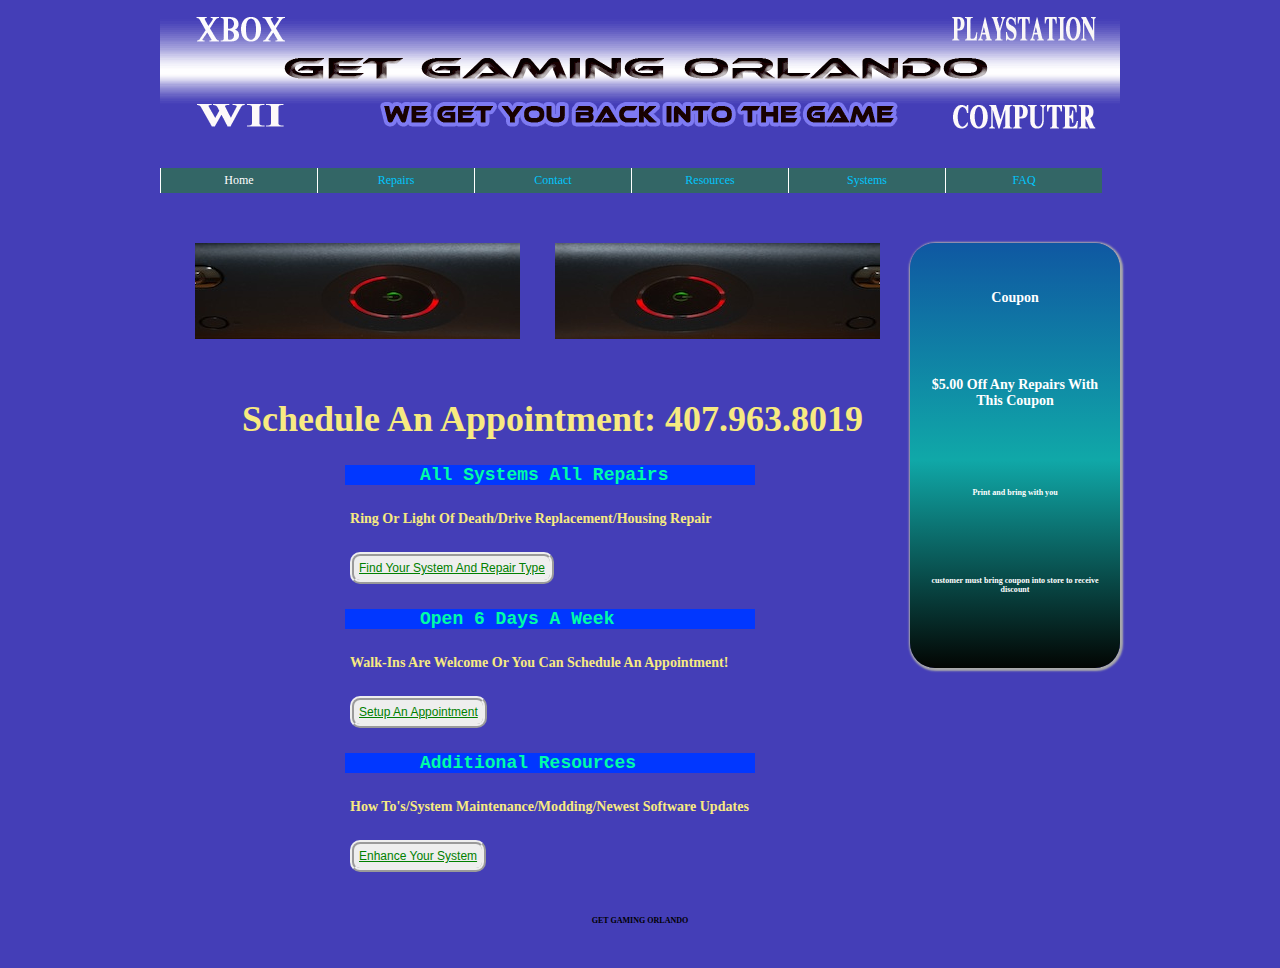
<file: index.html>
<!DOCTYPE html>
<html lang="en">
<head>
<meta charset="utf-8" />
<title>Home-Get Gaming Orlando | All Systems All Repairs</title>
<link rel="stylesheet" type="text/css" href="css/style.css" media="screen" />
<style>
	/*---nav page highlight---*/
	ul#links li a#home{
		color: white;
	}
	
	#last{		
		clear: both;
		}
</style>
<!--[if lt IE 9]>
<script src="http://html5shiv.googlecode.com/svn/trunk/html5.js"></script>
<![endif]-->

</head>

<body>
	<header>
		<h1 id="header"><a href="index.html">home</a></h1>
	</header>
	
	<nav>
		<div id=pages>
		<ul id="links">
			<li ><a id=home href="index.html">Home</a></li>
	 		<li id="repairs"><a href="repairs.html">Repairs</a></li>
	  		<li id="contact"><a href="contact.html">Contact</a></li>
			<li id="resources"><a href="resources.html">Resources</a></li>
			<li id="systems"><a href="systems.html">Systems</a></li>
			<li id="faq"><a href="faq.html">FAQ</a></li>
		</ul>
		</div>
	</nav>
	<aside>
		<div id=sidebar>
			
			<h2>Coupon</h2>
			<h2>$5.00 Off Any Repairs With This Coupon</h2>
			<h6>Print and bring with you</h6>
			<h6>customer must bring coupon into store to receive discount</h6>
		</div>
	</aside>
	<article>
		<div class=actions>
			<h1 id=left><img src="images/rr1.jpg" alt="red ring of death" title="Red Ring Of Death"/></h1>
			<h1 id=right><img src="images/rr2.jpg" alt="red ring of death" title="Red Ring Of Death"/></h1>
			<h1>Schedule An Appointment: 407.963.8019</h1>
			<h2>All Systems All Repairs</h2> 
			<h3>Ring Or Light Of Death/Drive Replacement/Housing Repair
			</h3>
			<a id=fix href="repairs.html" class="button">Find Your System And Repair Type</a>
		</div>
	
		<div class=actions>
			<h2>Open 6 Days A Week</h2> 
			<h3>Walk-Ins Are Welcome Or You Can Schedule An Appointment!
			</h3>
			<a href="contact.html" class="button">Setup An Appointment</a>
		</div>
		<div class=actions>
			<h2>Additional Resources</h2> 
			<h3>How To's/System Maintenance/Modding/Newest Software Updates
			</h3>
			<a href="resources.html" class="button">Enhance Your System</a>
		</div>
	</article>
	
	
	<footer>
		<div id=last>
		
		<h6>GET GAMING ORLANDO</h6>
		</div>
	</footer>
</body>
</html>
</file>
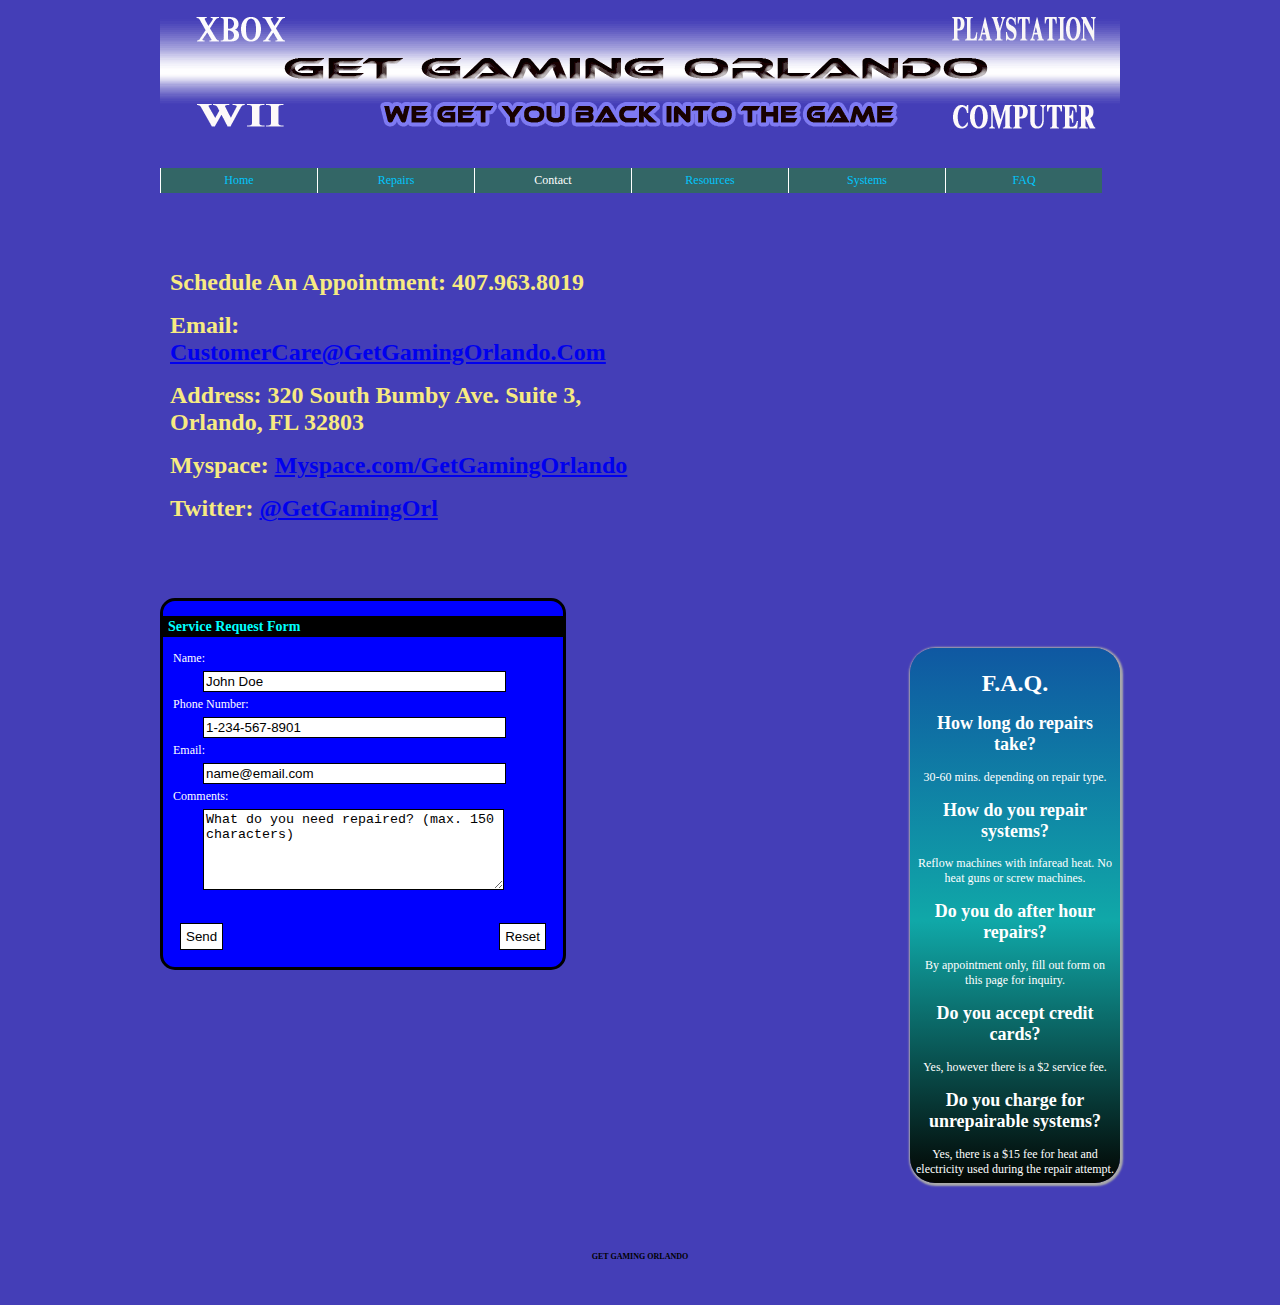
<file: contact.html>
<!DOCTYPE html>
<html lang="en">
<head>
<meta charset="utf-8" />
<title>Contact-Get Gaming Orlando | Hours/Directions/FAQs</title>
<link rel="stylesheet" type="text/css" href="css/style.css" media="screen" />
	<style>
		#first{
			width: 500px;
			float: left;
			margin: 60px 10px;
			color: #f7ea81;
			}
		
		/*---current page indicator---*/
		ul#links li a#contact{
			color: white;
			}
		
	</style>
<!--[if lt IE 9]>
<script src="http://html5shiv.googlecode.com/svn/trunk/html5.js"></script>
<![endif]-->

</head>

<body>
	<header>
		<h1 id="header"><a href="index.html">home</a></h1>
	</header>
	
	<nav>
		<div id=pages>
		<ul id="links">
			<li id="home"><a  href="index.html">Home</a></li>
	 		<li id="repairs"><a href="repairs.html">Repairs</a></li>
	  		<li ><a id=contact href="contact.html">Contact</a></li>
			<li id="resources"><a href="resources.html">Resources</a></li>
			<li id="systems"><a href="systems.html">Systems</a></li>
			<li id="faq"><a href="faq.html">FAQ</a></li>
		</ul>
		</div>
	</nav>
	
	<article>
	<div id=first>
		<h1>Schedule An Appointment: 407.963.8019</h1>
		<h1>Email:<a href="mailto:customercare@getgamingorlando.com"> CustomerCare@GetGamingOrlando.Com</a></h1>
		<h1>Address: 320 South Bumby Ave. Suite 3, Orlando, FL 32803</h1>
		<h1>Myspace: <a href="www.myspace.com/getgamingorlando">Myspace.com/GetGamingOrlando</a></h1>
		<h1>Twitter: <a href="https://twitter.com/#!/GetGamingOrl">@GetGamingOrl</a></h1>
	</div>
	<aside>
	<div id=qa>
		<h1>F.A.Q.</h1>
		<h2>How long do repairs take?</h2>

			<p>30-60 mins. depending on repair type.</p>

		<h2>How do you repair systems?</h2>

			<p>Reflow machines with infaread heat.
			No heat guns or screw machines.</p>

		<h2>Do you do after hour repairs?</h2>

			<p>By appointment only, fill out form
			on this page for inquiry.</p>

		<h2>Do you accept credit cards?</h2>

			<p>Yes, however there is a $2 service fee.</p>

		<h2>Do you charge for
		unrepairable systems?</h2>

			<p>Yes, there is a $15 fee for heat and
			electricity used during the repair
			attempt.</p>
		
		</div>
	</aside>
	<div id=request>
		
		<form action="mailto:sales@cleanerorlando.com" method="post">
		
		
				
				<h3>Service Request Form</h3>
			
			<dl>
				<dt>Name:</dt>
				<dd>
					<input type="text" name="name-first" size="35" value="John Doe" />
				</dd>
				<dt>Phone Number:</dt>
				<dd>
					<input type="text" name="name-last" size="35" value="1-234-567-8901" />
				</dd>
				<dt>Email:</dt>
				<dd>
					<input type="text" name="email" value="name@email.com" size="35" />
				</dd>
				<dt>Comments:</dt>
				<dd>
						<textarea rows="5" cols="35" name="comments">What do you need repaired? (max. 150 characters)</textarea>
				</dd>
			</dl>
			<div id="submit_btn">
						<input type="submit" value="Send" />
			</div>
			<div id="reset_btn">
						<input type="reset" value="Reset" />
			</div>
			</form>
	</div>
	</article>
	
	
	
	<footer>
		<div id=last>
		
		<h6>GET GAMING ORLANDO</h6>
		</div>
	</footer>
</body>
</html>
</file>
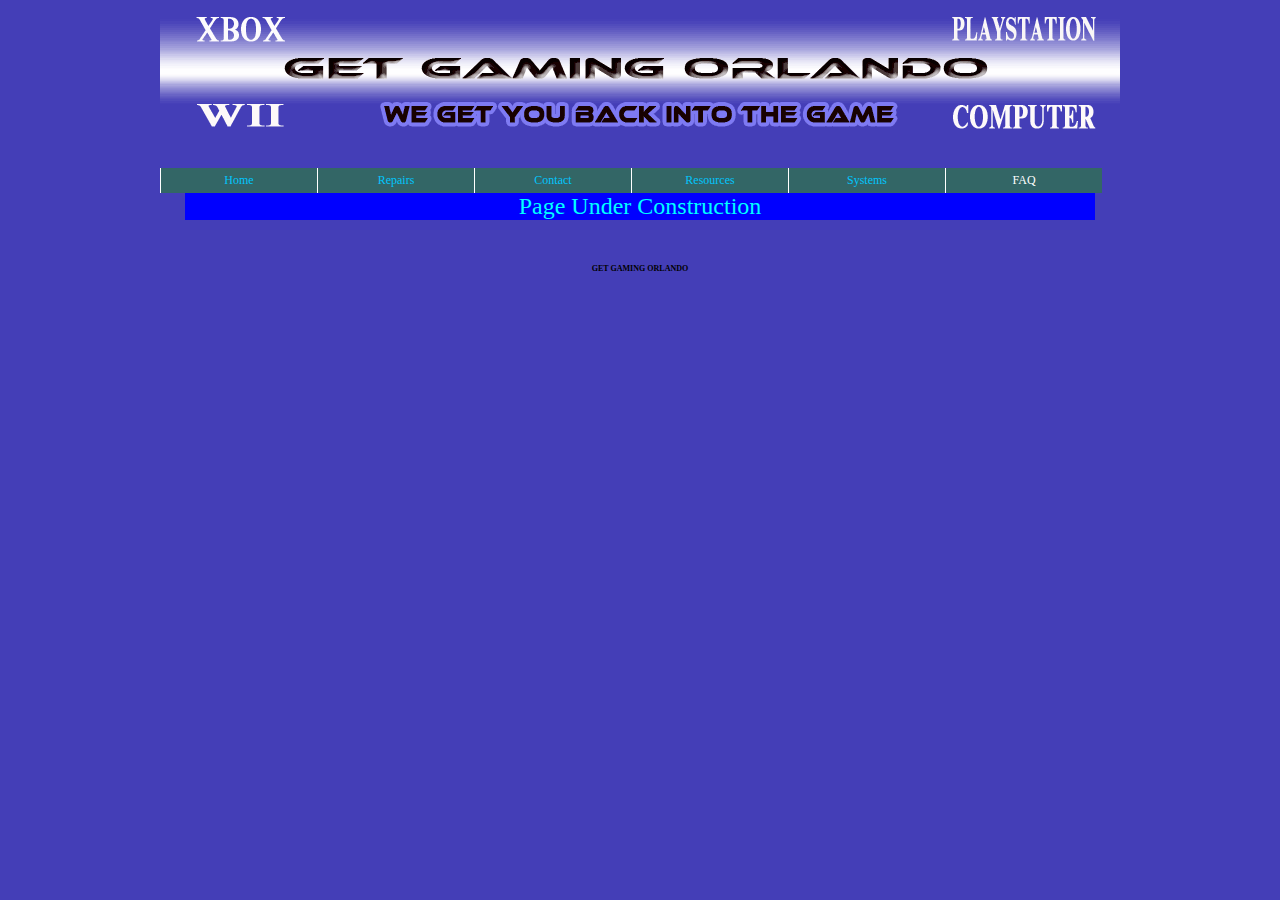
<file: faq.html>
<!DOCTYPE html>
<html lang="en">
<head>
<meta charset="utf-8" />
<title>FAQs-Get Gaming Orlando | Frequently Asked Questions</title>
<link rel="stylesheet" type="text/css" href="css/style.css" media="screen" />
<style>
	
	
	footer{
		text-align: center;
		}
	
	
	nav ul li{
		display: inline
		}
	/*---nav page highlight---*/
	ul#links li a#faq{
		color: white;
		}
	p{
		text-align: center;
		font-size: 24px;
		background: blue;
		color: aqua;
		margin: 0 25px;
		}

	#last{
		clear: both;
		}
</style>
<!--[if lt IE 9]>
<script src="http://html5shiv.googlecode.com/svn/trunk/html5.js"></script>
<![endif]-->

</head>

<body>
	<header>
		<h1 id="header"><a href="index.html">home</a></h1>
	</header>
	
	<nav>
		<div id=pages>
		<ul id="links">
			<li id="home"><a  href="index.html">Home</a></li>
	 		<li id="repairs"><a href="repairs.html">Repairs</a></li>
	  		<li id="contact"><a href="contact.html">Contact</a></li>
			<li id="resources"><a  href="resources.html">Resources</a></li>
			<li id="systems"><a  href="systems.html">Systems</a></li>
			<li ><a id=faq href="faq.html">FAQ</a></li>
		</ul>
		</div>
	</nav>
	
	<article>
		<p> Page Under Construction</p>	
	<aside>
		
	</aside>
		
	</article>
	
	
	<footer>
		<div id=last>
		
		<h6>GET GAMING ORLANDO</h6>
		</div>
	</footer>
</body>
</html>
</file>
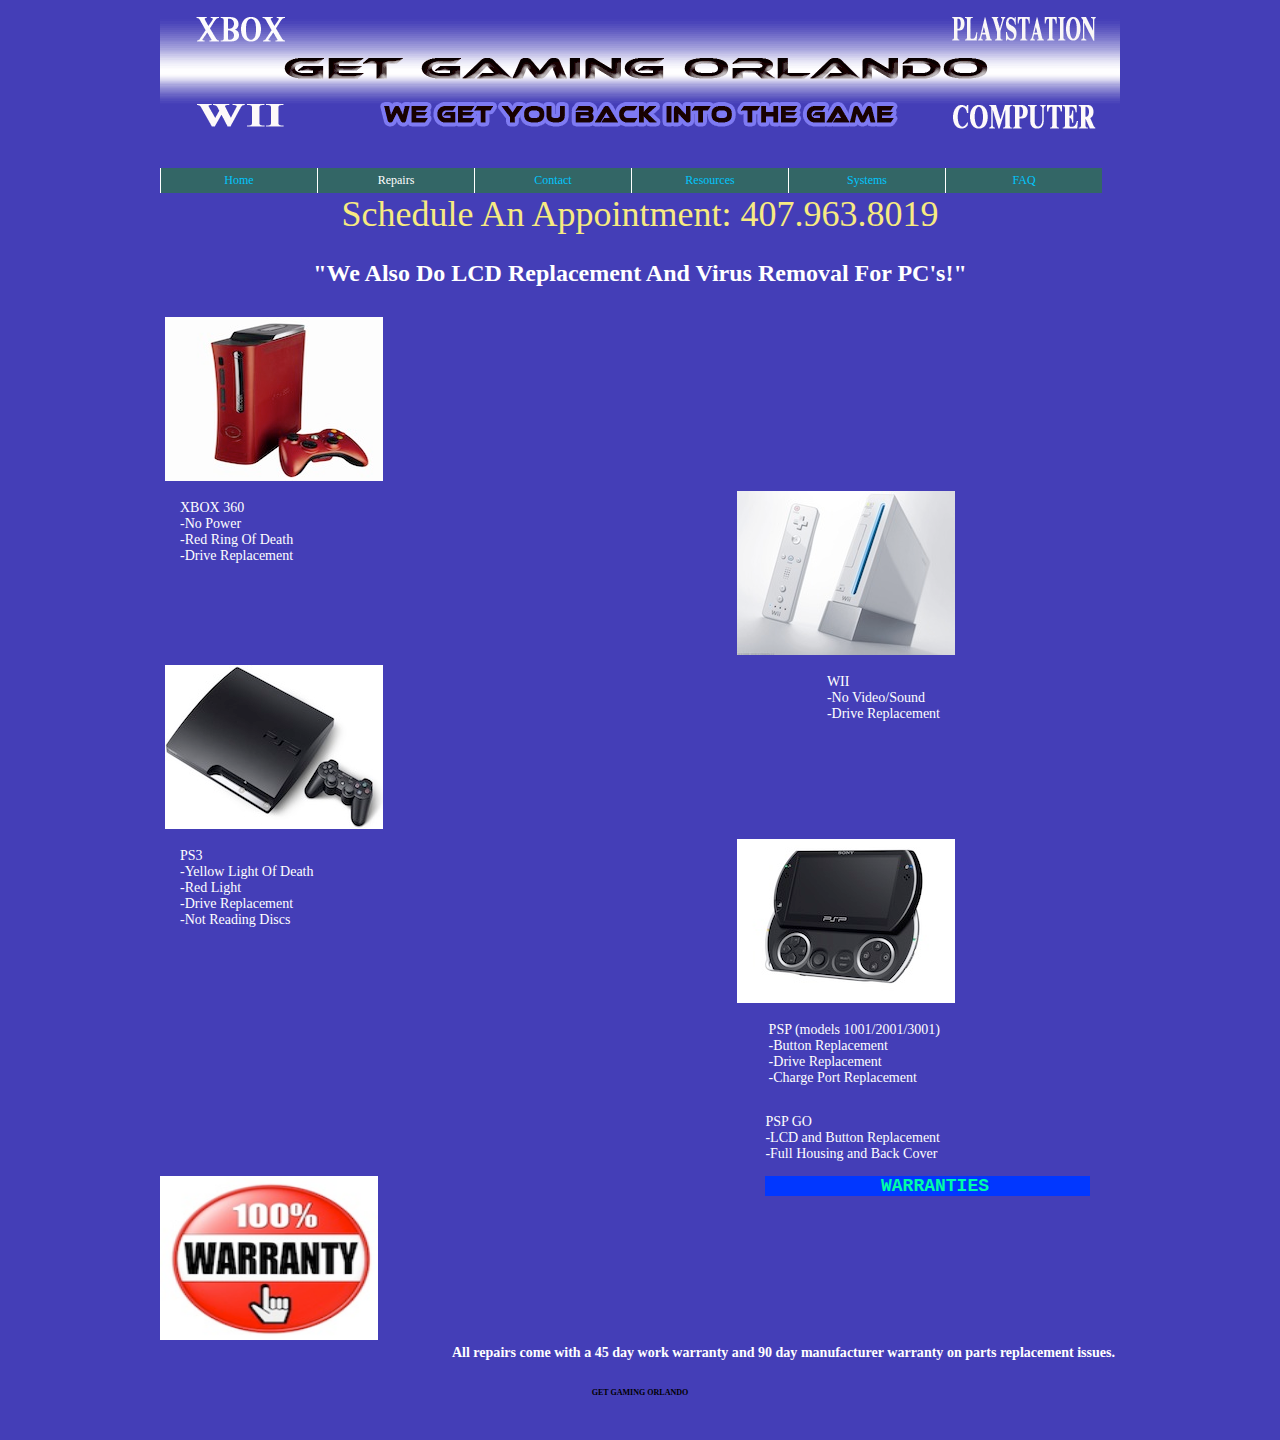
<file: repairs.html>
<!DOCTYPE html>
<html lang="en">
<head>
<meta charset="utf-8" />
<title>Repairs-Get Gaming Orlando | Sysem/Console Fixes</title>
<link rel="stylesheet" type="text/css" href="css/style.css" media="screen" />
	<style>
		img{
			width: 218px;
			height: 164px;
			}
		p{
			text-align: center;
			font-size: 36px;
			color:  #f7ea81;
			margin: 20px;
			padding: 5px;
			}
		h1{
			text-align: center;
			color: white;
			}
		
		/*--current page indicator---*/	
		ul#links li a#repairs{
			color: white;
			}
			
	</style>
	
<!--[if lt IE 9]>
<script src="http://html5shiv.googlecode.com/svn/trunk/html5.js"></script>
<![endif]-->

</head>

<body>
	<header>
		<div id=logo>
		<h1 id="header"><a href="index.html">home</a></h1>
		</div>
	</header>
	
	<nav>
		<div id=pages>
		<ul id="links">
			<li id="home"><a href="index.html">Home</a></li>
	 		<li ><a id=repairs href="repairs.html">Repairs</a></li>
	  		<li id="contact"><a  href="contact.html">Contact</a></li>
			<li id="resources"><a href="resources.html">Resources</a></li>
			<li id="systems"><a href="systems.html">Systems</a></li>
			<li id="faq"><a href="faq.html">FAQ</a></li>
		</ul>
		</div>
	</nav>
	
	<article>
			<p>Schedule An Appointment: 407.963.8019</p>
			<h1>"We Also Do LCD Replacement And Virus Removal For PC's!"</h1>
		<div class="consoles">
			<p id="system"><img src="images/x360.jpg" title="Microsoft XBOX 360 Gaming Console" alt="Xbox 360 Gaming Console"  /></p>
			<ul id="live">
				<li>XBOX 360</li>
				<li>-No Power</li>
				<li>-Red Ring Of Death</li>
				<li>-Drive Replacement</li>
			</ul>

		</div>
		<div class="pics">	
			
			<p id="wiiu"><img src="images/wii.jpg" title="Nintendo Wii Gaming Console" alt="Nintendo Wii Gaming Console"  /></p>
			<ul id="chuck">
				<li>WII</li>
				<li>-No Video/Sound</li>
				<li>-Drive Replacement</li>
			</ul>
		</div>	
		<div class="consoles">	
			<p id="sony"><img src="images/ps3.jpg" title="Sony Playstation 3 Gaming Console" alt="Sony Playstation 3 Gaming Console"  /></p>
			<ul id="axis">
				<li>PS3</li>
				<li>-Yellow Light Of Death</li>
				<li>-Red Light</li>
				<li>-Drive Replacement</li>
				<li>-Not Reading Discs</li>
			</ul>
		</div>	
		<div class="pics">
			
			<p id="handheld"><img src="images/psp.jpg" title="Playstation Portable Handheld Gaming System" alt="Playstation Portable Handheld Gaming System"  /></p>
			<ul id="vita">
				<li>PSP (models 1001/2001/3001)</li>
				<li>-Button Replacement</li>
				<li>-Drive Replacement</li>
				<li>-Charge Port Replacement</li>
			</ul>
			<ul id="go">
				<li>PSP GO</li>
				<li>-LCD and Button Replacement</li>
				<li>-Full Housing and Back Cover</li>
			</ul>
		</div>
		<div id="warranty">
			<img src="images/warranty.jpg" alt="warranty picture" />
			<h2>WARRANTIES</h2> 
			
			<h3>All repairs come with a 45 day work warranty and 90 day 
				manufacturer warranty on parts replacement issues.
			</h3>
		</div>
		
	</article>
	
	<aside>
		
	</aside>
	
	<footer>
		<div id=last>
		
		<h6>GET GAMING ORLANDO</h6>
		</div>
	</footer>
</body>
</html>
</file>
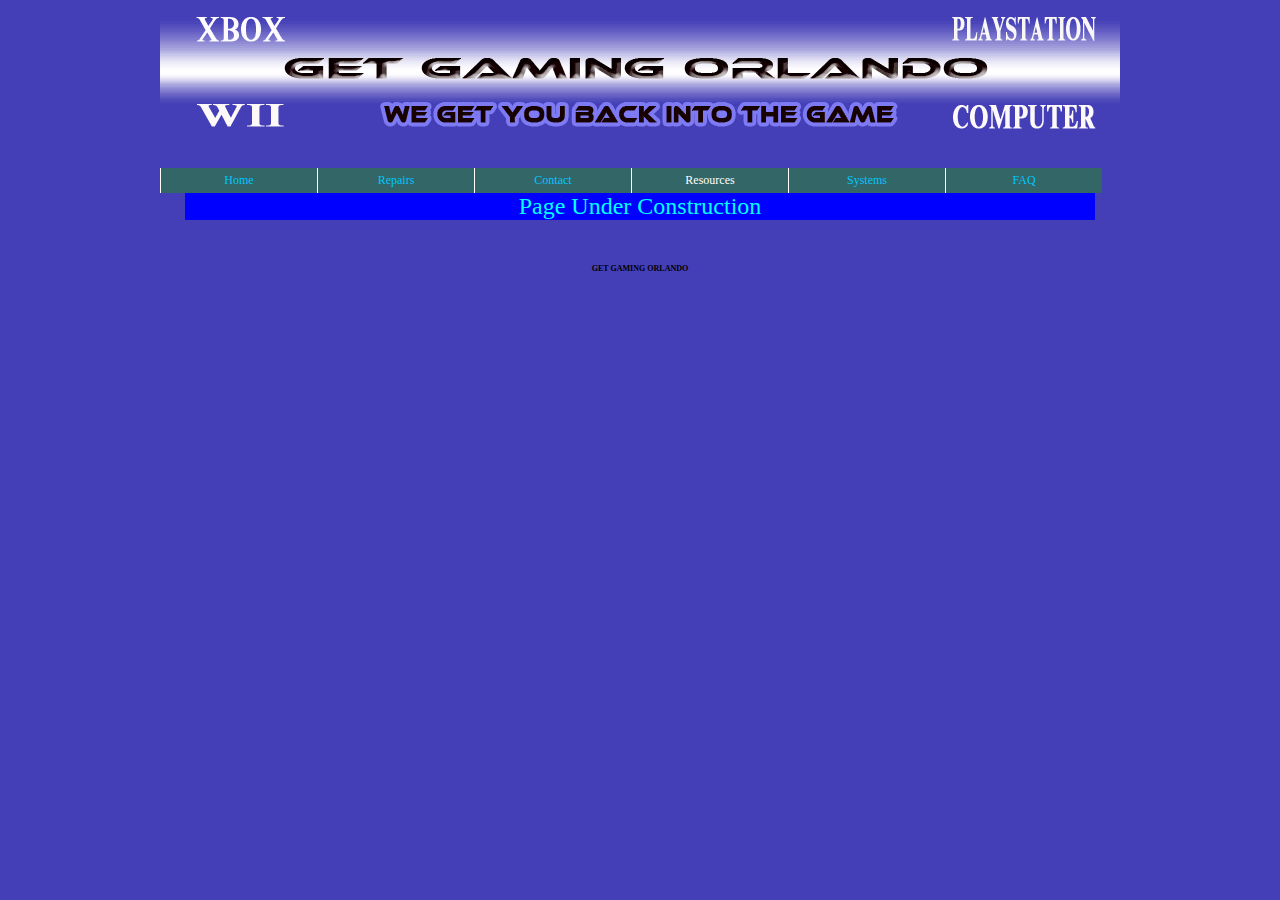
<file: resources.html>
<!DOCTYPE html>
<html lang="en">
<head>
<meta charset="utf-8" />
<title>Resources-Get Gaming Orlando | Enhance Your System</title>
<link rel="stylesheet" type="text/css" href="css/style.css" media="screen" />
<style>
	
	
	footer{
		text-align: center;
		}
	nav ul li{
		display: inline
		}
	/*---nav page highlight---*/
	ul#links li a#resources{
		color: white;
		}
	p{
		text-align: center;
		font-size: 24px;
		background: blue;
		color: aqua;
		margin: 0 25px;
		}
	#last{
		clear: both;
		}
</style>
<!--[if lt IE 9]>
<script src="http://html5shiv.googlecode.com/svn/trunk/html5.js"></script>
<![endif]-->

</head>

<body>
	<header>
		<h1 id="header"><a href="index.html">home</a></h1>
	</header>
	
	<nav>
		<div id=pages>
		<ul id="links">
			<li id="home"><a  href="index.html">Home</a></li>
	 		<li id="repairs"><a href="repairs.html">Repairs</a></li>
	  		<li id="contact"><a href="contact.html">Contact</a></li>
			<li><a id=resources href="resources.html">Resources</a></li>
			<li id="systems"><a href="systems.html">Systems</a></li>
			<li id="faq"><a href="faq.html">FAQ</a></li>
		</ul>
		</div>
	</nav>
	
	<article>
		<p> Page Under Construction</p>	
	<aside>
		
	</aside>
		
	</article>
	
	
	<footer>
		<div id=last>
		
		<h6>GET GAMING ORLANDO</h6>
		</div>
	</footer>
</body>
</html>
</file>
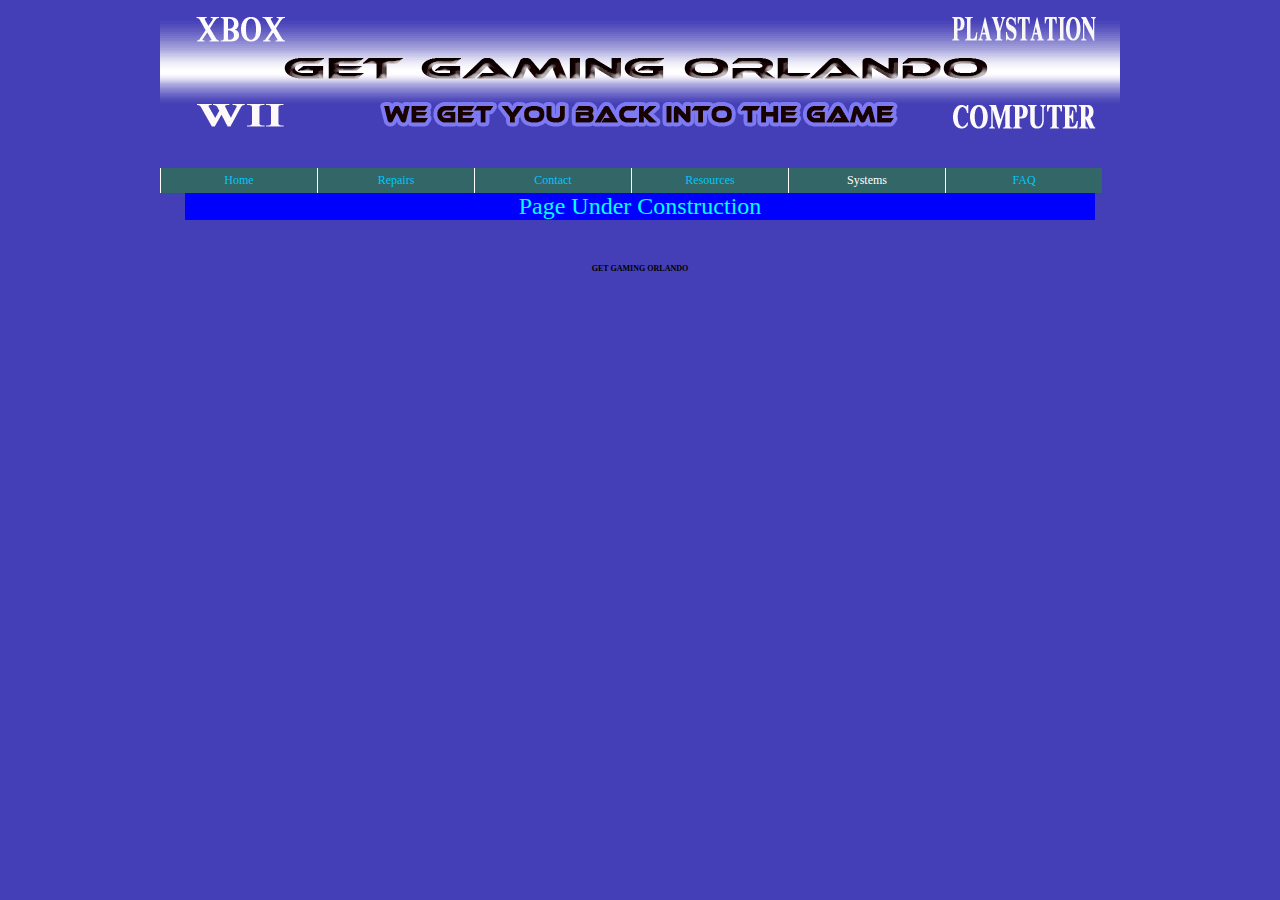
<file: systems.html>
<!DOCTYPE html>
<html lang="en">
<head>
<meta charset="utf-8" />
<title>Systems-Get Gaming Orlando | All Systems All Repairs</title>
<link rel="stylesheet" type="text/css" href="css/style.css" media="screen" />
<style>
	footer{
		text-align: center;
		}
	nav ul li{
		display: inline
		}
	/*---nav page highlight---*/
	ul#links li a#systems{
		color: white;
		}
	p{
		text-align: center;
		font-size: 24px;
		background: blue;
		color: aqua;
		margin: 0 25px;
		}
	#last{
		clear: both;
		}
</style>
<!--[if lt IE 9]>
<script src="http://html5shiv.googlecode.com/svn/trunk/html5.js"></script>
<![endif]-->
<meta http-equiv="X-UA-Compatible" content="IE=7" />

</head>

<body>
	<header>
		<h1 id="header"><a href="index.html">home</a></h1>
	</header>
	
	<nav>
		<div id=pages>
		<ul id="links">
			<li id="home"><a  href="index.html">Home</a></li>
	 		<li id="repairs"><a href="repairs.html">Repairs</a></li>
	  		<li id="contact"><a href="contact.html">Contact</a></li>
			<li id="resources"><a  href="resources.html">Resources</a></li>
			<li ><a id=systems href="systems.html">Systems</a></li>
			<li id="faq"><a href="faq.html">FAQ</a></li>
		</ul>
		</div>
	</nav>
	
	<article>
		<p> Page Under Construction</p>	
	<aside>
		
	</aside>
		
	</article>
	
	
	<footer>
		<div id=last>
		
		<h6>GET GAMING ORLANDO</h6>
		</div>
	</footer>
</body>
</html>
</file>
<file: css/style.css>
body{
	background-image: url(../images/bg_03.gif);
	background-repeat: repeat;
	clear: both;
	width: 960px;
	margin: 0 auto;
	padding: 0;
	font-size: 12px;
	}
	
/*---header----*/				
#header{	
			background-image: url(../images/header_01.png);
			background-repeat: no-repeat;
			width: 976px; 
			height: 168px;
			margin: 0 auto;
			padding: 0;
			text-indent: -9999px;
			}	

#header a{
			text-indent: -9999px;
			display: block;
			width: 976px;
			height: 168px;
			}
/*---navigation---*/

ul#links{
	list-style:none;
	margin:0px;
	padding:0;
	width:976px;
	}

ul#links li {
	display:inline;
	}

ul#links li a {
	text-decoration:none;
	padding:5px 28px;
	width:100px;
	background: #336666;
	color:#01c5fd;
	float:left;
	text-align:center;
	border-left:1px solid #fff;
	}

ul#links li a:hover {
	background:yellow;
	color:#000;
	}

ul#links li a:active {
	color:#0000FF;
	}
	
/*---sidebar---*/

#sidebar h2{
		font-size: 14px;
		color: white;
		padding: 30px 5px;
		}
#sidebar h6{
		font-family: times new roman;
		color: white;
		padding: 30px 5px;
		}

/*---button---*/

a.button { 
		border: 4px ridge;
		font: 12px arial, sans-serif; 
		}
		
#last{
		margin: 25px 25px;
		overflow: auto;
		clear: both;
		text-align: center;
		}

/*---home_index code---*/

.actions{
		margin: 20px 0 0 35px;
		
		}
.actions h1{
		text-align: center;
		color: #f7ea81;
		font-family: times new roman (codensed);
		margin: 25px 0;
		font-size: 36px;
		}
		
.actions h2{
		float: left;
		clear: left;
		margin: 0 30px 5px 150px;
		font-family: courier new;
		color: #00fda7;
		background:#0137ff;
		width: 300px;
		padding: 0 35px 0 75px;
		text-align: left;
		}
.actions h3{
		float: left;
		clear: left;
		margin: 20px 30px 5px 155px;
		color: #f7ea81;
		}
.actions a{
		float: left;
		clear: left;
		background: #eee;
		color: green;
		padding: 5px;
		border-radius: 10px;
		margin: 20px 30px 25px 155px;
		}
.actions h1#left{
		margin: 50px 30px 50px 0;
		float: left;
		clear: left;
		}
.actions h1#right{
		margin: 50px 30px 50px 0;
		float: right;
		}
#sidebar{
		box-shadow: 1px 1px 2px 2px #aaa;
		border-radius: 25px;
		width: 200px;
		height: 415px;
		padding: 5px;
		background-image: url(../images/sb_bg_06.png);
		background-color: aqua;
		background-repeat: repeat-x;
		float: right;
		clear: left;
		text-align: center;
		overflow: auto;
		margin: 50px 0 50px 0;
		background: #0f58a2;
		background: -moz-linear-gradient(top,  #0f58a2 0%, #10a8a8 51%, #030502 100%);
		background: -webkit-gradient(linear, left top, left bottom, color-stop(0%,#0f58a2), color-stop(51%,#10a8a8), color-stop(100%,#030502));
		background: -webkit-linear-gradient(top,  #0f58a2 0%,#10a8a8 51%,#030502 100%);
		background: -o-linear-gradient(top,  #0f58a2 0%,#10a8a8 51%,#030502 100%);
		background: -ms-linear-gradient(top,  #0f58a2 0%,#10a8a8 51%,#030502 100%);
		background: linear-gradient(top,  #0f58a2 0%,#10a8a8 51%,#030502 100%);
		filter: progid:DXImageTransform.Microsoft.gradient( startColorstr='#0f58a2', endColorstr='#030502',GradientType=0 );
	}
#sidebar h2{
		font-family: times new roman;
		font-size: 14px;
		color: white;
		padding: 30px 5px;
		}

/*----Repairs Page----*/
/*---left---*/
.consoles #system{
			width: 218px;
			height: 164px;
			Float: left;
			Clear: left;
			}
.consoles #sony{
			width: 218px;
			height: 164px;
			Float: left;
			Clear: left;
			}
.consoles{
			width: 800px;
			height: 50px;
			margin: 25px 00 75px;
			}
.consoles ul {
			overflow: auto;
			list-style: none;
			padding: 0;
			font-size: 14px;
			color: white;
			}
.consoles  #live{
			float: left;
			clear: left;
			overflow: auto;
			list-style: none;
			font-size: 14px;
			color: white;
			}
.consoles  #axis{
			float: left;
			clear: left;
			overflow: auto;
			list-style: none;
			font-size: 14px;
			color: white;
			}
.consoles li{ 
				float: left;
				margin: 0px 20px;
				clear: left;
			}
.consoles p{ 
			margin:0px 0;
			float: left;
			width: 100px;
			}
/*----right---*/
.pics #handheld{
			width: 218px;
			height: 164px;
			Float: right;
			Clear: right;
			
			}
.pics #wiiu{
			width: 218px;
			height: 164px;
			Float: right;
			Clear: right;
			
			}

#logo{
			width: 976px;
			overflow: hidden;
			}
.pics{
			width: 800px;
			height: 50px;
			margin: 25px 00 75px;
			}
.pics ul {
			overflow: auto;
			list-style: none;
			padding: 0;
			font-size: 14px;
			color: white;
			}
.pics  #chuck{
			float: right;
			clear: right;
			overflow: auto;
			list-style: none;
			font-size: 14px;
			color: white;
			}
.pics #vita{
			float: right;
			clear: right;
			overflow: auto;
			list-style: none;
			font-size: 14px;
			color: white;
			}
.pics #go{
			float: right;
			clear: right;
			overflow: auto;
			list-style: none;
			font-size: 14px;
			color: white;
			}
.pics li{ 
				float: left;
				margin: 0px 20px;
				clear: left;
			}
.pics p{ 
			margin:0px 0;
			float: left;
			width: 100px;
			}
#warranty{
			
			clear: both;
			}
#warranty h2{
			float: right;
			clear: right;
			margin: 0 30px 5px 150px;
			font-family: courier new;
			color: #00fda7;
			background:#0137ff;
			width: 300px;
			padding: 0 5px 0 20px;
			text-align: center;
			}
#warranty h3{
			float: right;
			margin: 0px 5px 5px 150px;
			color: white;
			}

/*---Contact page----*/

#request h2{
			width: 400px;
			text-align: center;
			float:left;
			font-size: 24px;
			color: aqua;
			clear: left;
			}
		
#request form{ 
			float: left;
			clear: left;
			border: 3px solid #000;
			width: 400px;
			border-radius: 15px;
			background-color: blue;
			}
#request h3{
			background-color: black;
			color: aqua;
			padding: 2px 5px;
			}
#request dt{
			margin: 5px 10px;
			color: white;
			}
#request ul{
			list-style-type: none;
			}
			
#request input, textarea{
			border: 1px solid #000;
			background-color: white;
			padding: 2px;
			}
			
#request select{
			background-color: #FBD6A1;
			}
			
#request #submit_btn{
			text-align: left;
			float: left;
			clear: left;
			margin: 5px;
			padding: 12px;
			}
			
#request #submit_btn input{
			padding: 5px;
			}
#request #reset_btn{
			text-align: right;
			float: right;
			clear: right;
			margin: 5px;
			padding: 12px;
			}
			
#request #reset_btn input{
			padding: 5px;
			}
			
#qa{
		float: right;
		clear: right;
		Margin: 315px 0 0 25px;
		color: white;
		box-shadow: 1px 1px 2px 2px #aaa;
		border-radius: 25px;
		width: 200px;
		height: 525px;
		padding: 5px;
		background-image: url(../images/sb_bg_06.png);
		background-color: aqua;
		background-repeat: repeat-x;
		float: right;
		clear: left;
		text-align: center;
		overflow: auto;
		margin: 50px 0 50px 0;
		background: #0f58a2;
		background: -moz-linear-gradient(top,  #0f58a2 0%, #10a8a8 51%, #030502 100%);
		background: -webkit-gradient(linear, left top, left bottom, color-stop(0%,#0f58a2), color-stop(51%,#10a8a8), color-stop(100%,#030502));
		background: -webkit-linear-gradient(top,  #0f58a2 0%,#10a8a8 51%,#030502 100%);
		background: -o-linear-gradient(top,  #0f58a2 0%,#10a8a8 51%,#030502 100%);
		background: -ms-linear-gradient(top,  #0f58a2 0%,#10a8a8 51%,#030502 100%);
		background: linear-gradient(top,  #0f58a2 0%,#10a8a8 51%,#030502 100%);
		filter: progid:DXImageTransform.Microsoft.gradient( startColorstr='#0f58a2', endColorstr='#030502',GradientType=0 );
		}
</file>
